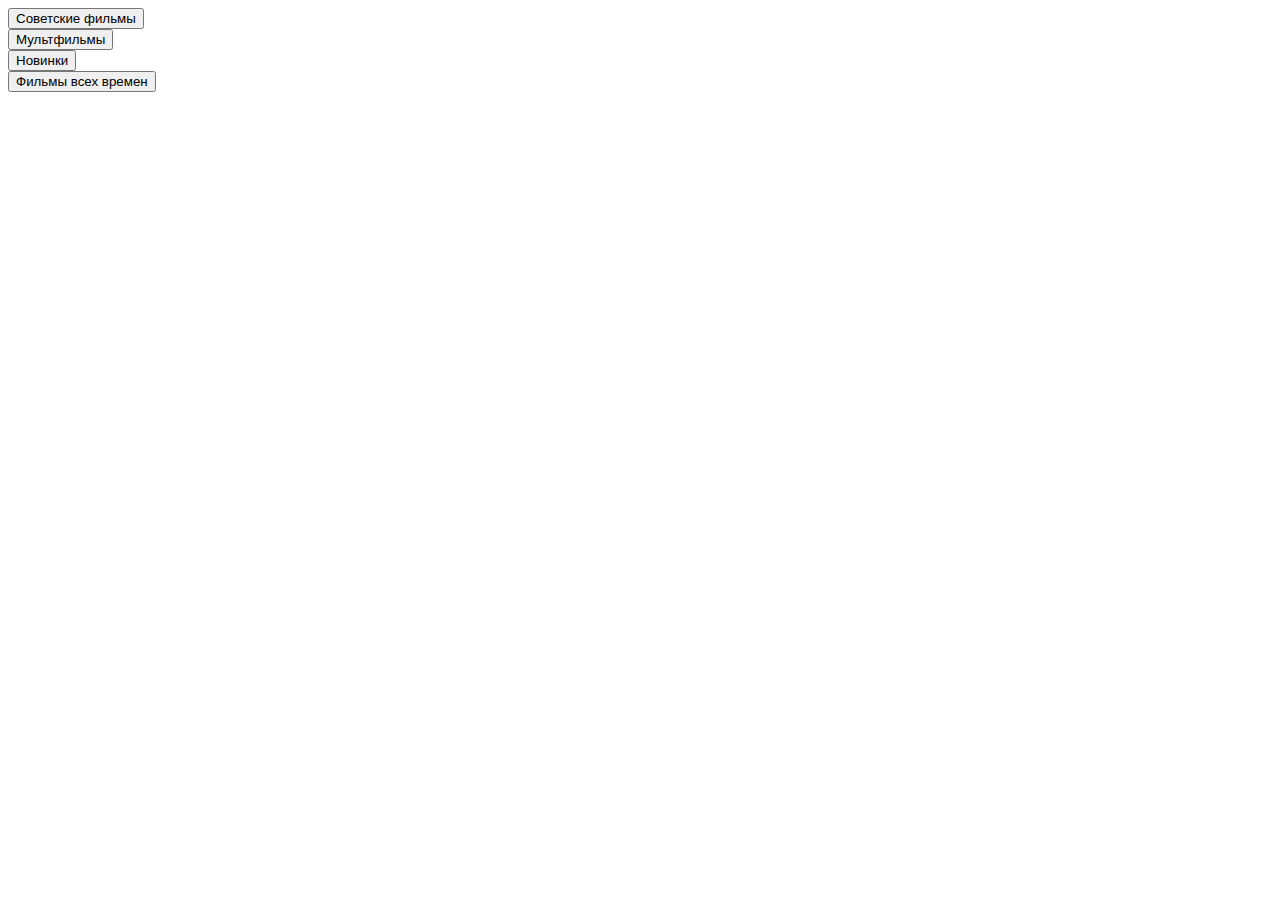
<file: templates/index.html>
<!DOCTYPE html>
<html lang="en">
<head>
    <meta charset="UTF-8">
    <title>gggg</title>
</head>
<body>
<form action="/soviet" target="_blank">
  <button>Советские фильмы</button>
</form>
<form action="/soviet" target="_blank">
  <button>Мультфильмы</button>
</form>
<form action="/soviet" target="_blank">
  <button>Новинки</button>
</form>
<form action="/movies_of_all_time" target="_blank">
  <button>Фильмы всех времен</button>
</form>

</body>
</html>
</file>
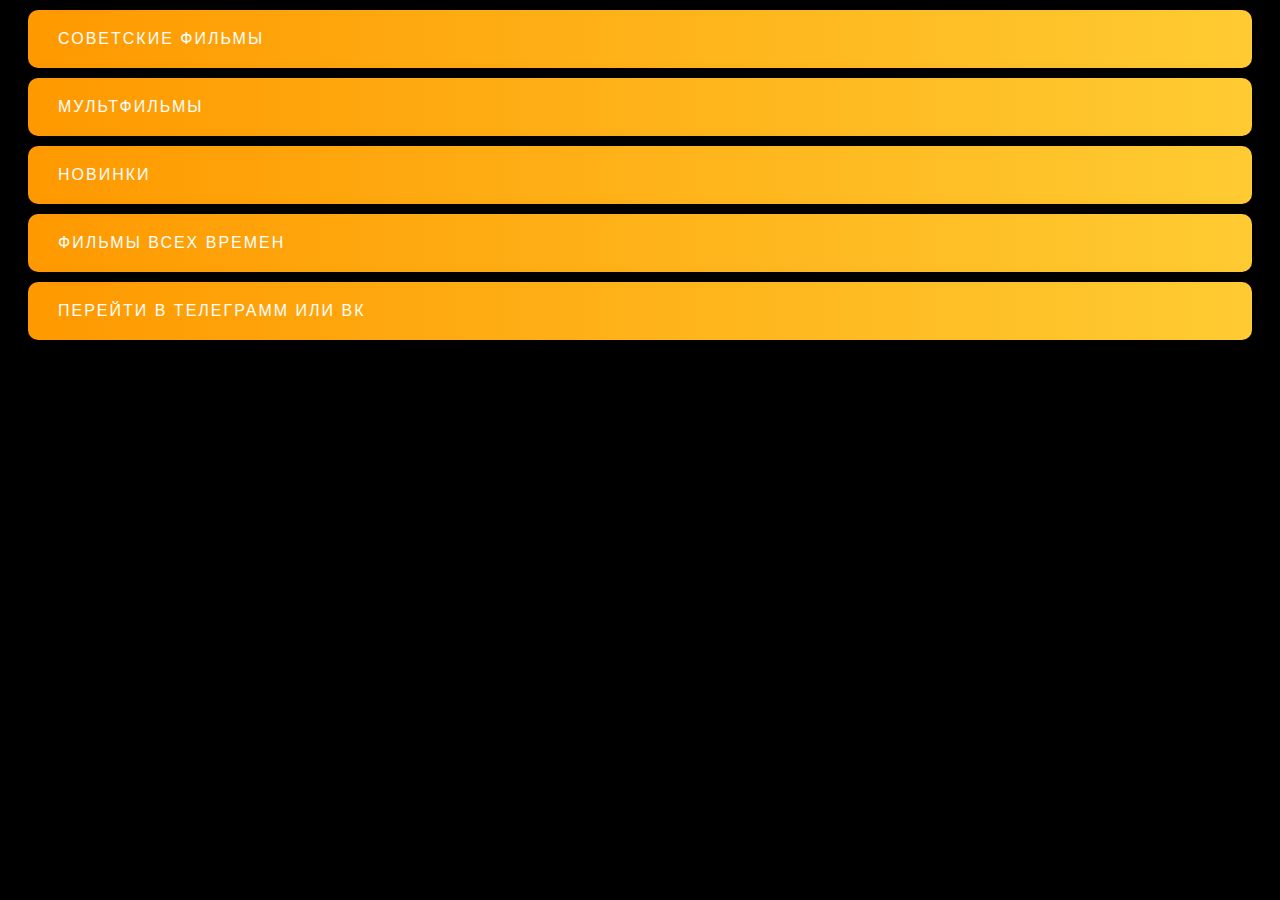
<file: templates/index1.html>
<html>
<head>

<title>Категории фильмов</title>
<meta http-equiv="Content-Type" content="text/html; charset=utf-8">
<h1 style="text-align: center"></h1>

    <link rel="stylesheet" href="gradient-button.css">
    <link rel="stylesheet" href="https://www.htmlbook.ru/main.css">
</head>
<body style="background-color:black">
<a href="" class="gradient-button">Советские фильмы</a>
<a href="" class="gradient-button">Мультфильмы</a>
<a href="" class="gradient-button">Новинки</a>
<a href="" class="gradient-button">Фильмы всех времен</a>
<a href="" class="gradient-button">Перейти в телеграмм или ВК</a>
</body>
</html>
</file>
<file: templates/gradient-button.css>
body {
  background: #d6eaf8;
}
.gradient-button {
  text-decoration: none;
  display: block;
  color: white;
  padding: 20px 30px;
  margin: 10px 20px;
  border-radius: 10px;
  font-family: 'Montserrat', sans-serif;
  text-transform: uppercase;
  letter-spacing: 2px;
  background-image: linear-gradient(to right, #FF9900 0%, #FFCC33 51%, #FFFF99 100%);
  background-size: 200% auto;
  box-shadow: 0 0 20px rgba(0, 0, 0, .1);
  transition: .5s;

}
.gradient-button:hover {
  background-position: right center;
}
</file>
